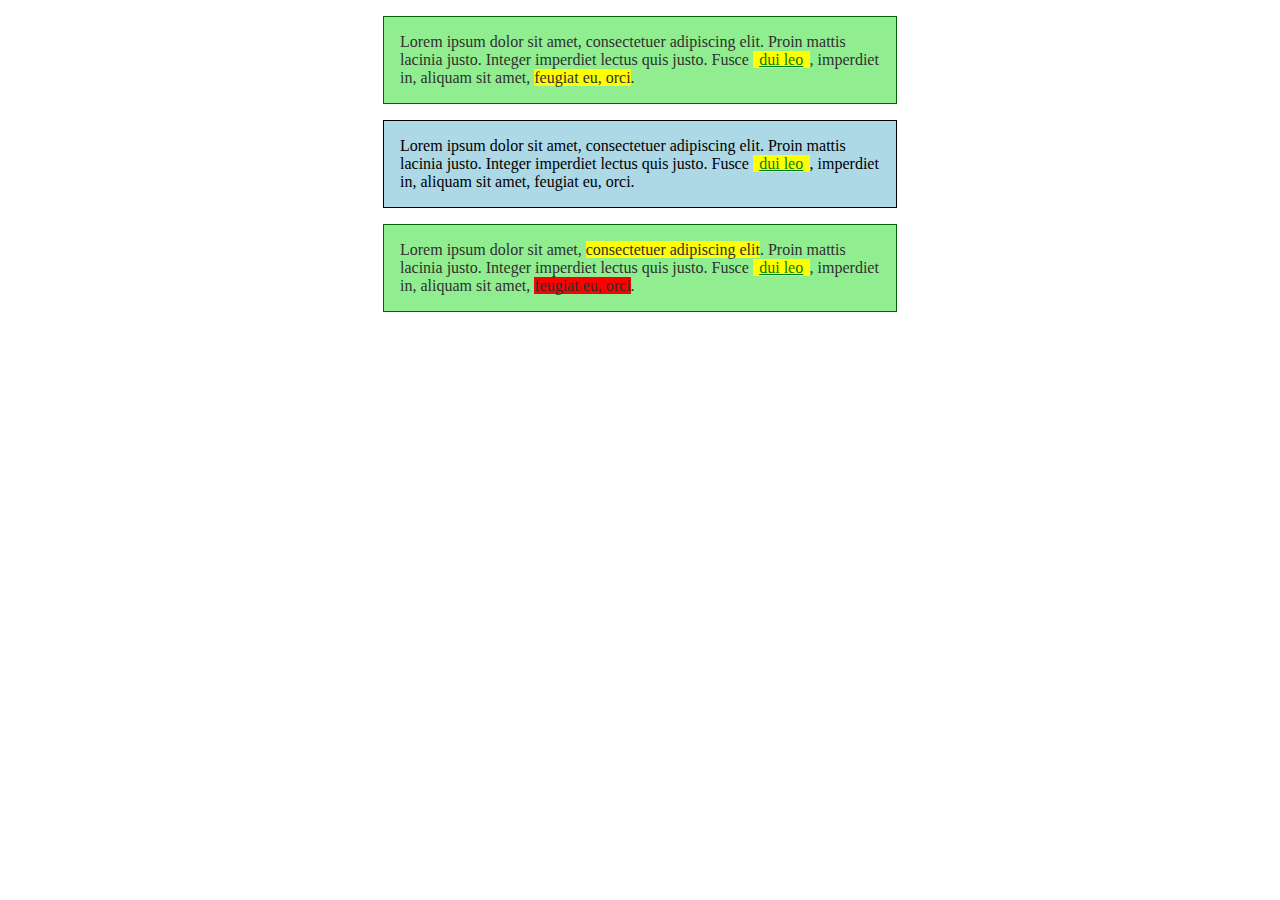
<file: index.html>
<!-- příklad ukazující jak se to dělat nemá -->
<!DOCTYPE html>
<html lang="en">
<head>
    <meta charset="UTF-8">
    <meta http-equiv="X-UA-Compatible" content="IE=edge">
    <meta name="viewport" content="width=device-width, initial-scale=1.0">
    <title>Document</title>
    <link rel="stylesheet" href="style.css">
</head>
<body>
    <div class="card">
        Lorem ipsum dolor sit amet, consectetuer adipiscing elit. Proin mattis lacinia justo. Integer imperdiet lectus quis justo. <span>Fusce <a href="#">dui leo</a></span>, imperdiet in, aliquam sit amet, <span>feugiat eu, orci</span>.  
        </div>
          
        <div id="card2">
          <span>Lorem ipsum</span> dolor sit amet, consectetuer adipiscing elit. Proin mattis lacinia justo. Integer imperdiet lectus quis justo. <span>Fusce <a href="#">dui leo</a></span>, imperdiet in, aliquam sit amet, <span>feugiat eu, orci</span>.   
        </div>
          
        <div class="card card3">
          Lorem ipsum dolor sit amet, <span>consectetuer adipiscing elit</span>. Proin mattis lacinia justo. Integer imperdiet lectus quis justo. <span>Fusce <a href="#">dui leo</a></span>, imperdiet in, aliquam sit amet, <span>feugiat eu, orci</span>.  
        </div>
</body>
</html>
</file>
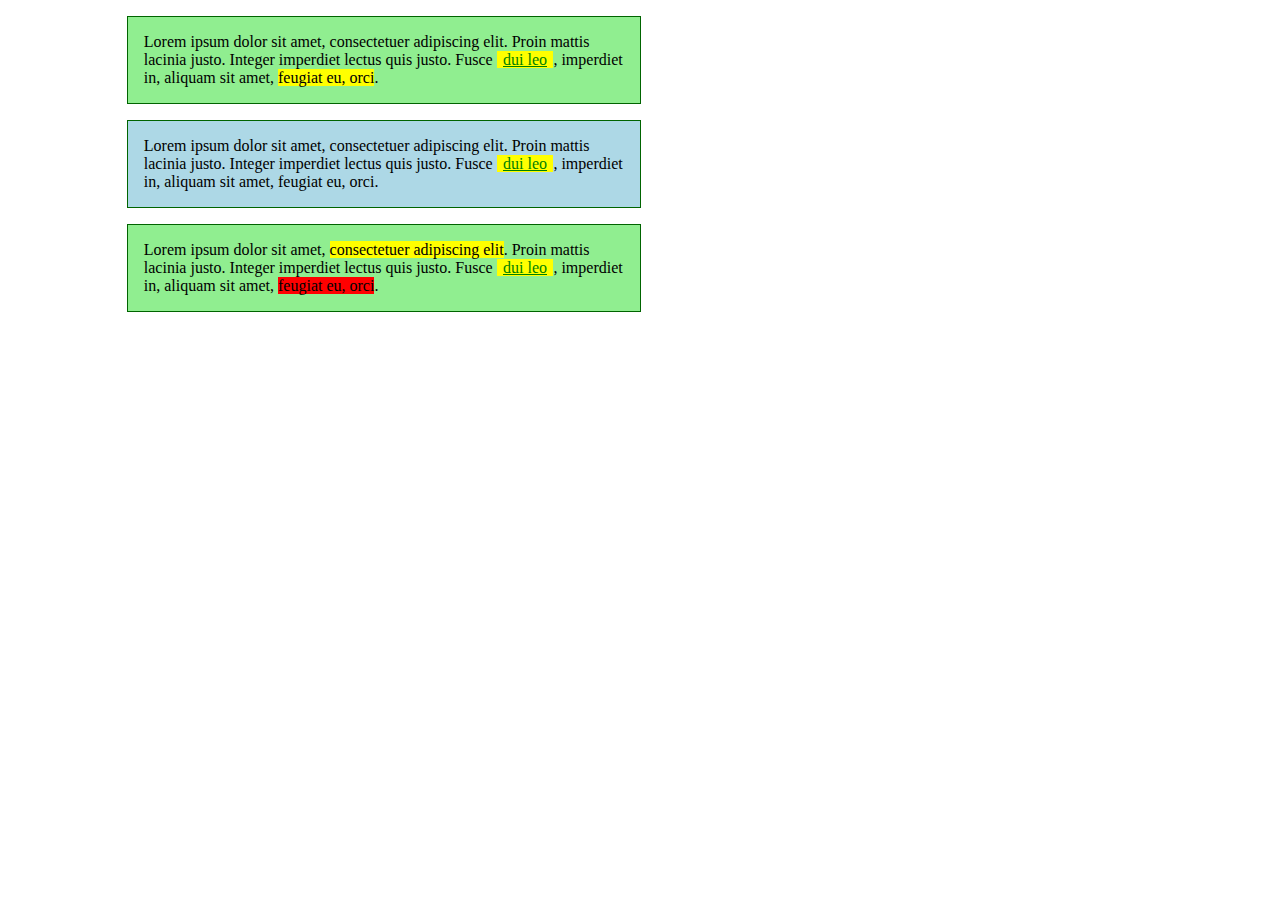
<file: new.html>
<!-- příklad ukazující jak se to dělat nemá -->
<!DOCTYPE html>
<html lang="en">

<head>
  <meta charset="UTF-8">
  <meta http-equiv="X-UA-Compatible" content="IE=edge">
  <meta name="viewport" content="width=device-width, initial-scale=1.0">
  <title>Document</title>
  <link rel="stylesheet" href="new.css">
</head>

<body>
  <div class="div">
    Lorem ipsum dolor sit amet, consectetuer adipiscing elit. Proin mattis lacinia justo. Integer imperdiet lectus quis
    justo. <span class="div__item">Fusce <a href="#" class="div__item--link">dui leo</a></span>, imperdiet in, aliquam sit amet, <span class="div__item--active">feugiat eu, orci</span>.
  </div>

  <div class="div div--secondary">
    <span class="div__item">Lorem ipsum</span> dolor sit amet, consectetuer adipiscing elit. Proin mattis lacinia justo. Integer imperdiet
    lectus quis justo. <span>Fusce <a href="#" class="div__item--link">dui leo</a></span>, imperdiet in, aliquam sit amet, <span class="div__item">feugiat eu,
      orci</span>.
  </div>

  <div class="div">
    Lorem ipsum dolor sit amet, <span class="div__item--active">consectetuer adipiscing elit</span>. Proin mattis lacinia justo. Integer imperdiet
    lectus quis justo. <span>Fusce <a href="#" class="div__item--link">dui leo</a></span>, imperdiet in, aliquam sit amet, <span class="div__item--active--red">feugiat eu,
      orci</span>.
  </div>
</body>

</html>
</file>
<file: style.css>
div span a:hover {
    color: black;  
  }
  
  #card2 {
    color: black;
    border: 1px solid black;
    padding: 1em;
    background-color: lightgreen;
  }
  
  .card {
    padding: 1em;
    background-color: lightgreen;
    border: 1px solid darkgreen;
  }
  
  span > a {
    color: green;
  }
  
  div {
    width: 60ch;
    margin: 1em auto;
    color: #303030;
  }
  
  a {
    color: blue;
    background-color: black;
  }
  
  div#card2 {
    background-color: lightblue;
  }
  
  .card3 span:last-child {
    background-color: red !important;
  }
  
  div a {
    background-color: yellow;
  }
  
  a {
    padding: 0em 0.4em;  
  }
  
  .card span:last-child {
    background-color: yellow;
  }
  
  .card3 span:first-child {
    background-color: yellow;
  }
</file>
<file: new.css>
.div {
    padding: 1em;
    background-color: lightgreen;
    border: 1px solid darkgreen;
    width: 60ch;
    margin: 16px 118.8px;
}

.div--secondary {
    background-color: lightblue;
}

.div__item {
    color: inherit;
}

.div__item--link {
    background-color: yellow;
    padding: 0px 6.4px;
    color: green;
}

.div__item--active {
    background-color: yellow;
}

.div__item--active--red {
    background-color: red;
}
</file>
